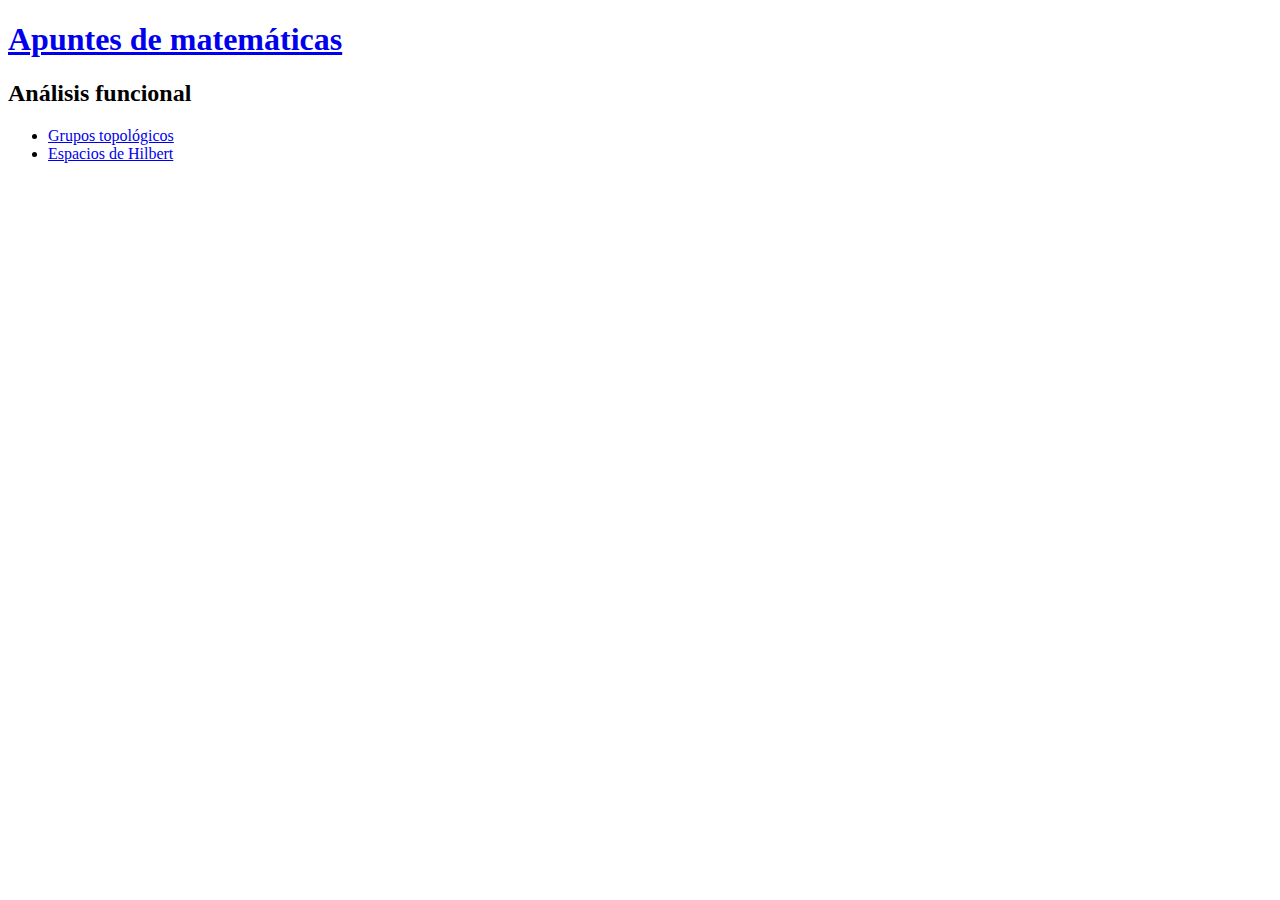
<file: functionalanalysis.html>
<!doctype html>

<html>
    <head>
        <title>Notitas</title>
        <meta charset="UTF-8" />
        <script
            type="text/javascript"
            src="http://cdn.mathjax.org/mathjax/latest/MathJax.js?config=TeX-AMS-MML_HTMLorMML"
        ></script>
        <script type="text/x-mathjax-config">
            MathJax.Hub.Config({tex2jax: {inlineMath: [['$','$'], ['\\(','\\)']]}});
        </script>
    </head>

    <body>
        <h1><a href="index.html">Apuntes de matemáticas</a></h1>
        <h2>Análisis funcional</h2>
        <ul>
            <li><a href="topogroups.pdf">Grupos topológicos</a></li>
            <li><a href="anafun.pdf">Espacios de Hilbert</a></li>
        </ul>
    </body>
</html>
</file>
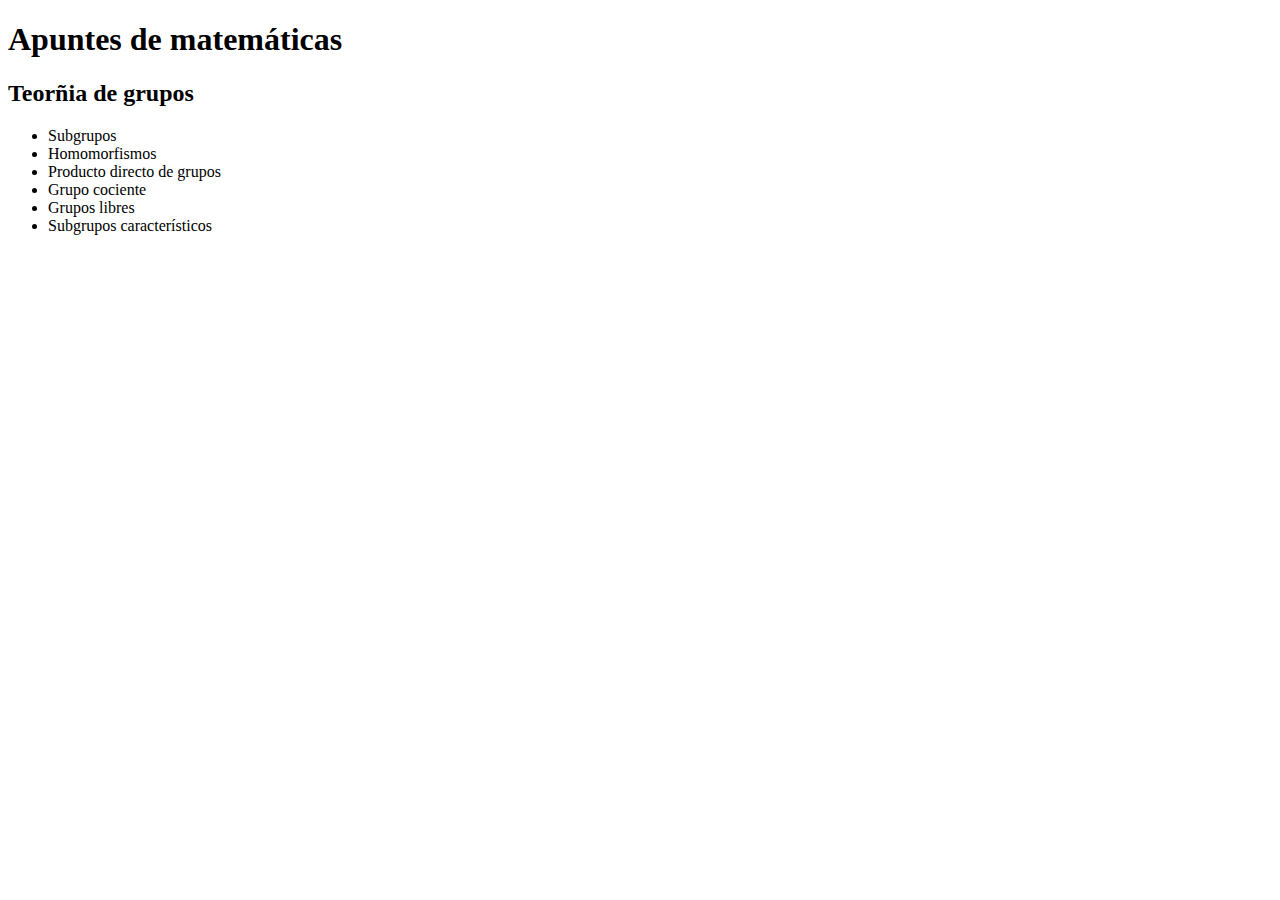
<file: grouptheory.html>
<!DOCTYPE html>

<html>

    <head>
        <title>Notitas</title>
        <meta charset="UTF-8">
        <script type="text/javascript" src="http://cdn.mathjax.org/mathjax/latest/MathJax.js?config=TeX-AMS-MML_HTMLorMML">
        </script>
        <script type="text/x-mathjax-config">
            MathJax.Hub.Config({tex2jax: {inlineMath: [['$','$'], ['\\(','\\)']]}});
        </script>
    </head>

    <body>
        <h1> Apuntes de matemáticas </h1>
        <h2> Teorñia de grupos </h2>
        <ul>
            <li>Subgrupos</li>
            <li>Homomorfismos</li>
            <li>Producto directo de grupos</li>
            <li>Grupo cociente</li>
            <li>Grupos libres</li>
            <li>Subgrupos característicos </li>
        </ul>
    </body>

</html>
</file>
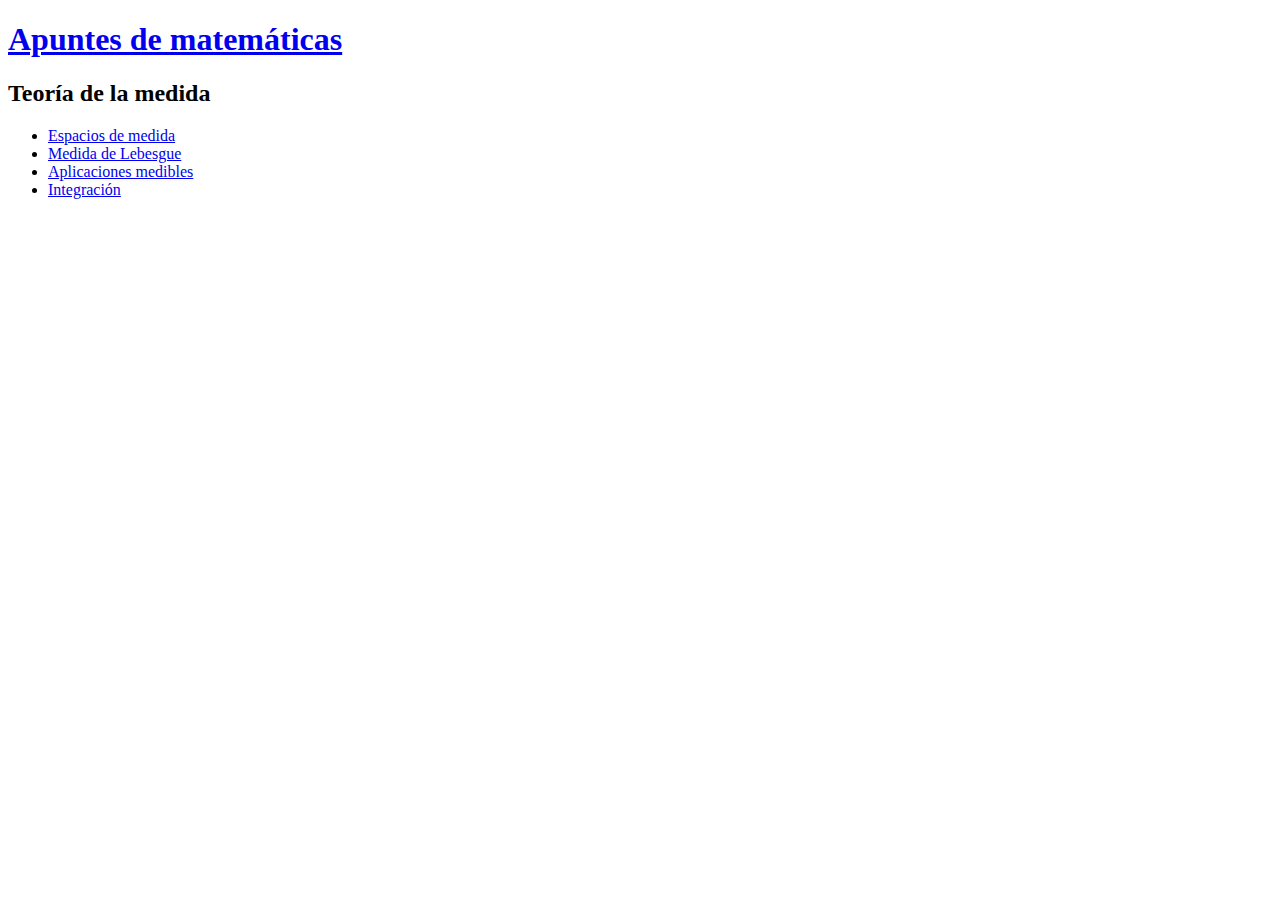
<file: measure.html>
<!doctype html>

<html>
    <head>
        <title>Notitas</title>
        <meta charset="UTF-8" />
        <script
            type="text/javascript"
            src="http://cdn.mathjax.org/mathjax/latest/MathJax.js?config=TeX-AMS-MML_HTMLorMML"
        ></script>
        <script type="text/x-mathjax-config">
            MathJax.Hub.Config({tex2jax: {inlineMath: [['$','$'], ['\\(','\\)']]}});
        </script>
    </head>

    <body>
        <h1><a href="index.html">Apuntes de matemáticas</a></h1>
        <h2>Teoría de la medida</h2>
        <ul>
            <li><a href="Measure.pdf">Espacios de medida</a></li>
            <li><a href="Lebesgue.pdf">Medida de Lebesgue</a></li>
            <li><a href="Functions.pdf">Aplicaciones medibles</a></li>
            <li><a href="Integration.pdf">Integración</a></li>
        </ul>
    </body>
</html>
</file>
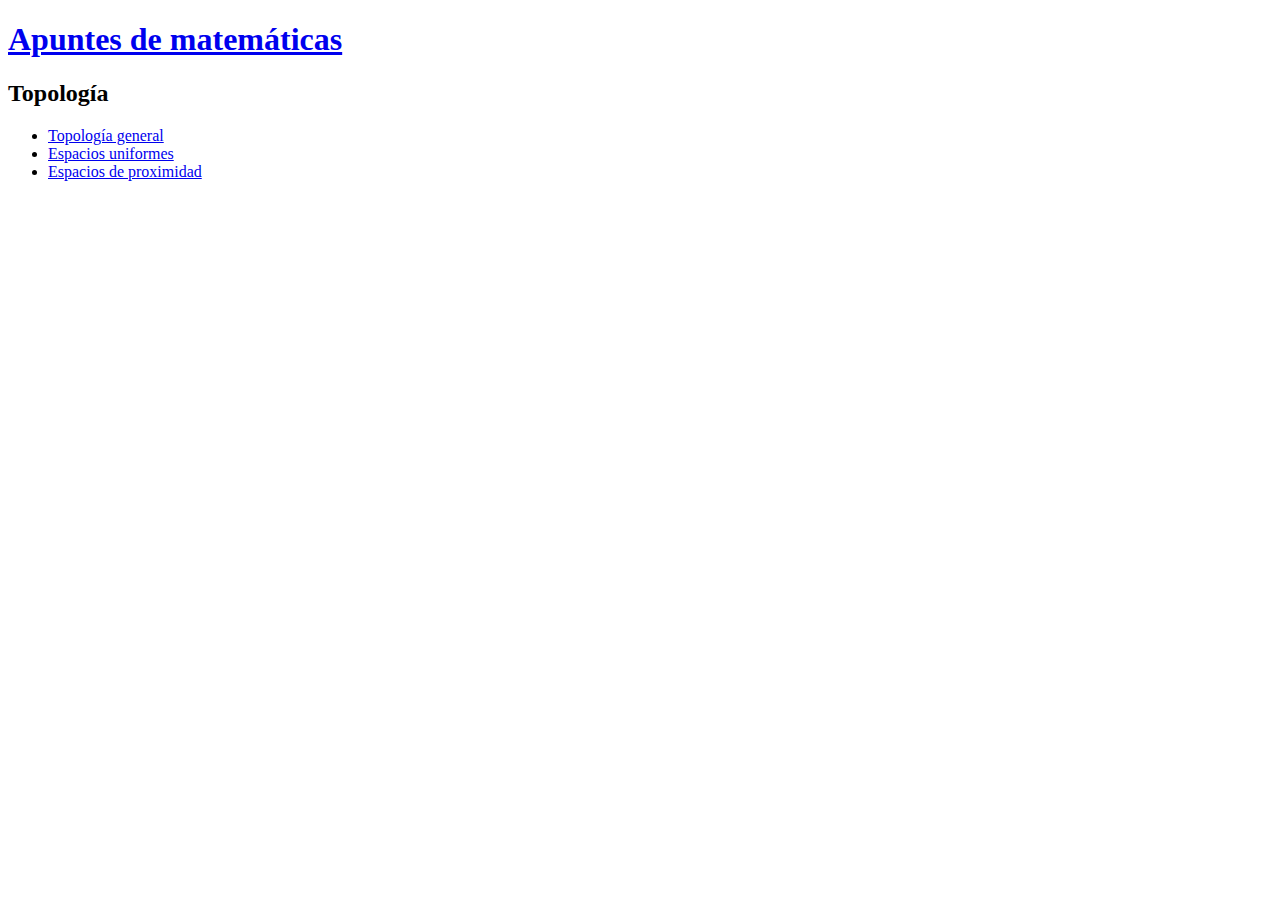
<file: topology.html>
<!doctype html>

<html>
    <head>
        <title>Notitas</title>
        <meta charset="UTF-8" />
        <script
            type="text/javascript"
            src="http://cdn.mathjax.org/mathjax/latest/MathJax.js?config=TeX-AMS-MML_HTMLorMML"
        ></script>
        <script type="text/x-mathjax-config">
            MathJax.Hub.Config({tex2jax: {inlineMath: [['$','$'], ['\\(','\\)']]}});
        </script>
    </head>

    <body>
        <h1><a href="index.html">Apuntes de matemáticas</a></h1>
        <h2>Topología</h2>
        <ul>
            <li><a href="TopoGenIntro.pdf">Topología general</a></li>
            <li><a href="uniformity.pdf">Espacios uniformes</a></li>
            <li><a href="proximity.pdf">Espacios de proximidad</a></li>
        </ul>
    </body>
</html>
</file>
